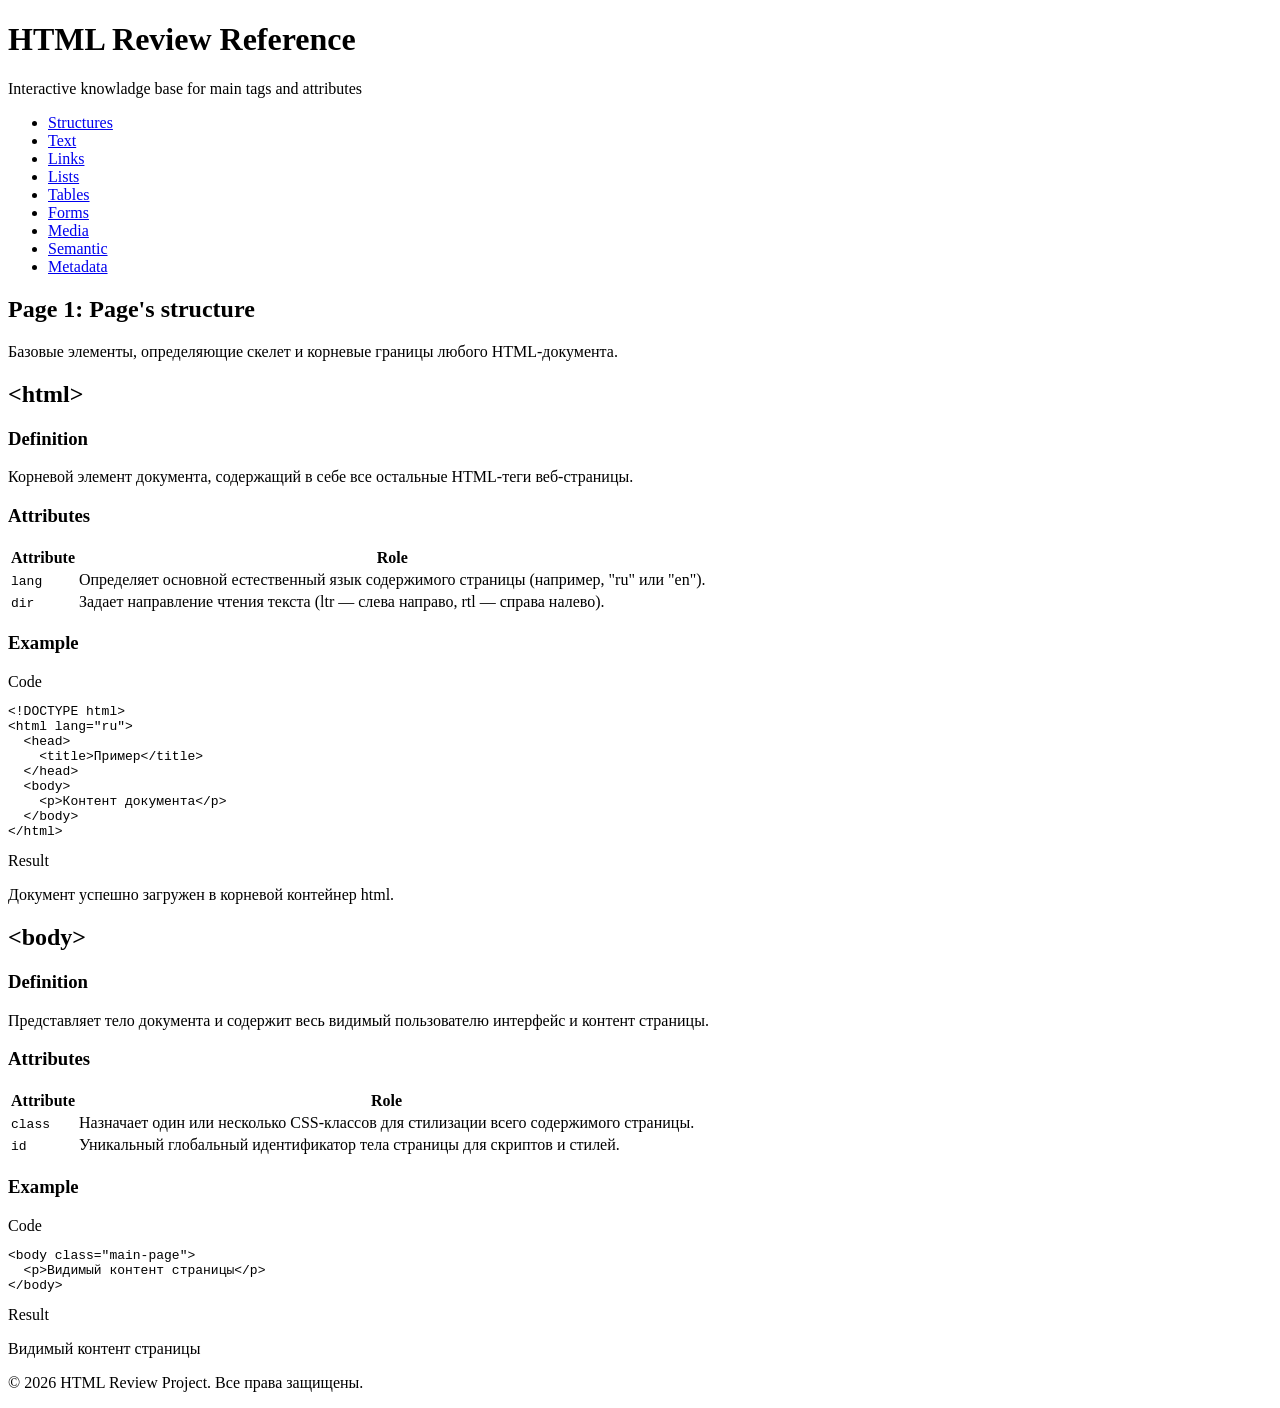
<file: Index.html>
<!DOCTYPE html>
<html lang="ru">
<head>
  <meta charset="UTF-8">
  <title>HTML Structure</title>
  <link rel="stylesheet" href="css/style.css">
</head>
<body>

  <header class="site-header">
    <div class="header-container">
      <h1 class="site-title">HTML Review Reference</h1>
      <p class="site-subtitle">Interactive knowladge base for main tags and attributes</p>
    </div>
    <nav class="main-nav">
      <ul>
        <li><a href="index.html" class="active">Structures</a></li>
        <li><a href="text.html">Text</a></li>
        <li><a href="links.html">Links</a></li>
        <li><a href="lists.html">Lists</a></li>
        <li><a href="tables.html">Tables</a></li>
        <li><a href="forms.html">Forms</a></li>
        <li><a href="media.html">Media</a></li>
        <li><a href="semantic.html">Semantic</a></li>
        <li><a href="metadata.html">Metadata</a></li>
      </ul>
    </nav>
  </header>

  <main>
    <h2 class="page-title">Page 1: Page's structure</h2>
    <p class="page-description">Базовые элементы, определяющие скелет и корневые границы любого HTML-документа.</p>

    <article class="tag-card">
      <h2 class="tag-title">&lt;html&gt;</h2>
      <div class="section-block">
        <h3>Definition</h3>
        <p>Корневой элемент документа, содержащий в себе все остальные HTML-теги веб-страницы.</p>
      </div>
      <div class="section-block">
        <h3>Attributes</h3>
        <table class="attributes-table">
          <thead>
            <tr>
              <th>Attribute</th>
              <th>Role</th>
            </tr>
          </thead>
          <tbody>
            <tr>
              <td><code>lang</code></td>
              <td>Определяет основной естественный язык содержимого страницы (например, "ru" или "en").</td>
            </tr>
            <tr>
              <td><code>dir</code></td>
              <td>Задает направление чтения текста (ltr — слева направо, rtl — справа налево).</td>
            </tr>
          </tbody>
        </table>
      </div>
      <div class="section-block">
        <h3>Example</h3>
        <div class="example-container">
          <div class="example-box example-code">
            <div class="example-header">Code</div>
            <pre><code>&lt;!DOCTYPE html&gt;
&lt;html lang="ru"&gt;
  &lt;head&gt;
    &lt;title&gt;Пример&lt;/title&gt;
  &lt;/head&gt;
  &lt;body&gt;
    &lt;p&gt;Контент документа&lt;/p&gt;
  &lt;/body&gt;
&lt;/html&gt;</code></pre>
          </div>
          <div class="example-box example-result">
            <div class="example-header">Result</div>
            <div class="render-area">
              <p>Документ успешно загружен в корневой контейнер html.</p>
            </div>
          </div>
        </div>
      </div>
    </article>

    <article class="tag-card">
      <h2 class="tag-title">&lt;body&gt;</h2>
      <div class="section-block">
        <h3>Definition</h3>
        <p>Представляет тело документа и содержит весь видимый пользователю интерфейс и контент страницы.</p>
      </div>
      <div class="section-block">
        <h3>Attributes</h3>
        <table class="attributes-table">
          <thead>
            <tr>
              <th>Attribute</th>
              <th>Role</th>
            </tr>
          </thead>
          <tbody>
            <tr>
              <td><code>class</code></td>
              <td>Назначает один или несколько CSS-классов для стилизации всего содержимого страницы.</td>
            </tr>
            <tr>
              <td><code>id</code></td>
              <td>Уникальный глобальный идентификатор тела страницы для скриптов и стилей.</td>
            </tr>
          </tbody>
        </table>
      </div>
      <div class="section-block">
        <h3>Example</h3>
        <div class="example-container">
          <div class="example-box example-code">
            <div class="example-header">Code</div>
            <pre><code>&lt;body class="main-page"&gt;
  &lt;p&gt;Видимый контент страницы&lt;/p&gt;
&lt;/body&gt;</code></pre>
          </div>
          <div class="example-box example-result">
            <div class="example-header">Result</div>
            <div class="render-area">
              <p>Видимый контент страницы</p>
            </div>
          </div>
        </div>
      </div>
    </article>
  </main>

  <footer class="site-footer">
    <p>&copy; 2026 HTML Review Project. Все права защищены.</p>
  </footer>

</body>
</html>
</file>
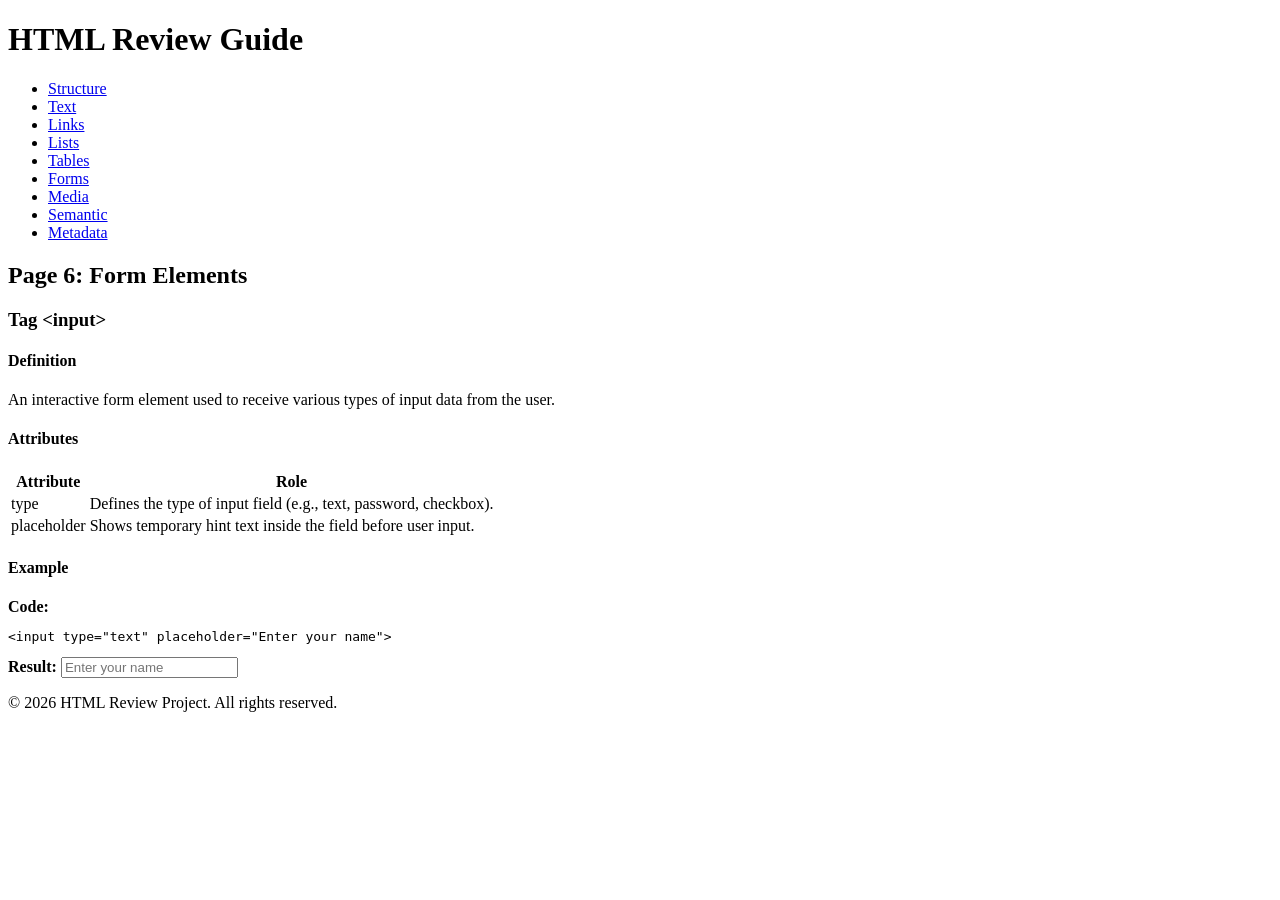
<file: forms.html>
<!DOCTYPE html>
<html lang="en">
<head>
  <meta charset="UTF-8">
  <title>HTML Review - Forms</title>
  <link rel="stylesheet" href="css/style.css">
</head>
<body>

  <header>
    <h1>HTML Review Guide</h1>
    <nav>
      <ul>
        <li><a href="index.html">Structure</a></li>
        <li><a href="text.html">Text</a></li>
        <li><a href="links.html">Links</a></li>
        <li><a href="lists.html">Lists</a></li>
        <li><a href="tables.html">Tables</a></li>
        <li><a href="forms.html" class="active">Forms</a></li>
        <li><a href="media.html">Media</a></li>
        <li><a href="semantic.html">Semantic</a></li>
        <li><a href="metadata.html">Metadata</a></li>
      </ul>
    </nav>
  </header>

  <main>
    <h2>Page 6: Form Elements</h2>

    <!-- Tag <input> -->
    <div class="tag-card">
      <h3>Tag &lt;input&gt;</h3>

      <h4>Definition</h4>
      <p>An interactive form element used to receive various types of input data from the user.</p>

      <h4>Attributes</h4>
      <table>
        <tr>
          <th>Attribute</th>
          <th>Role</th>
        </tr>
        <tr>
          <td>type</td>
          <td>Defines the type of input field (e.g., text, password, checkbox).</td>
        </tr>
        <tr>
          <td>placeholder</td>
          <td>Shows temporary hint text inside the field before user input.</td>
        </tr>
      </table>

      <h4>Example</h4>
      <div class="example-container">
        <div class="box-code">
          <strong>Code:</strong>
          <pre><code>&lt;input type="text" placeholder="Enter your name"&gt;</code></pre>
        </div>
        <div class="box-result">
          <strong>Result:</strong>
          <input type="text" placeholder="Enter your name">
        </div>
      </div>
    </div>
  </main>

  <footer>
    <p>&copy; 2026 HTML Review Project. All rights reserved.</p>
  </footer>

</body>
</html>
</file>
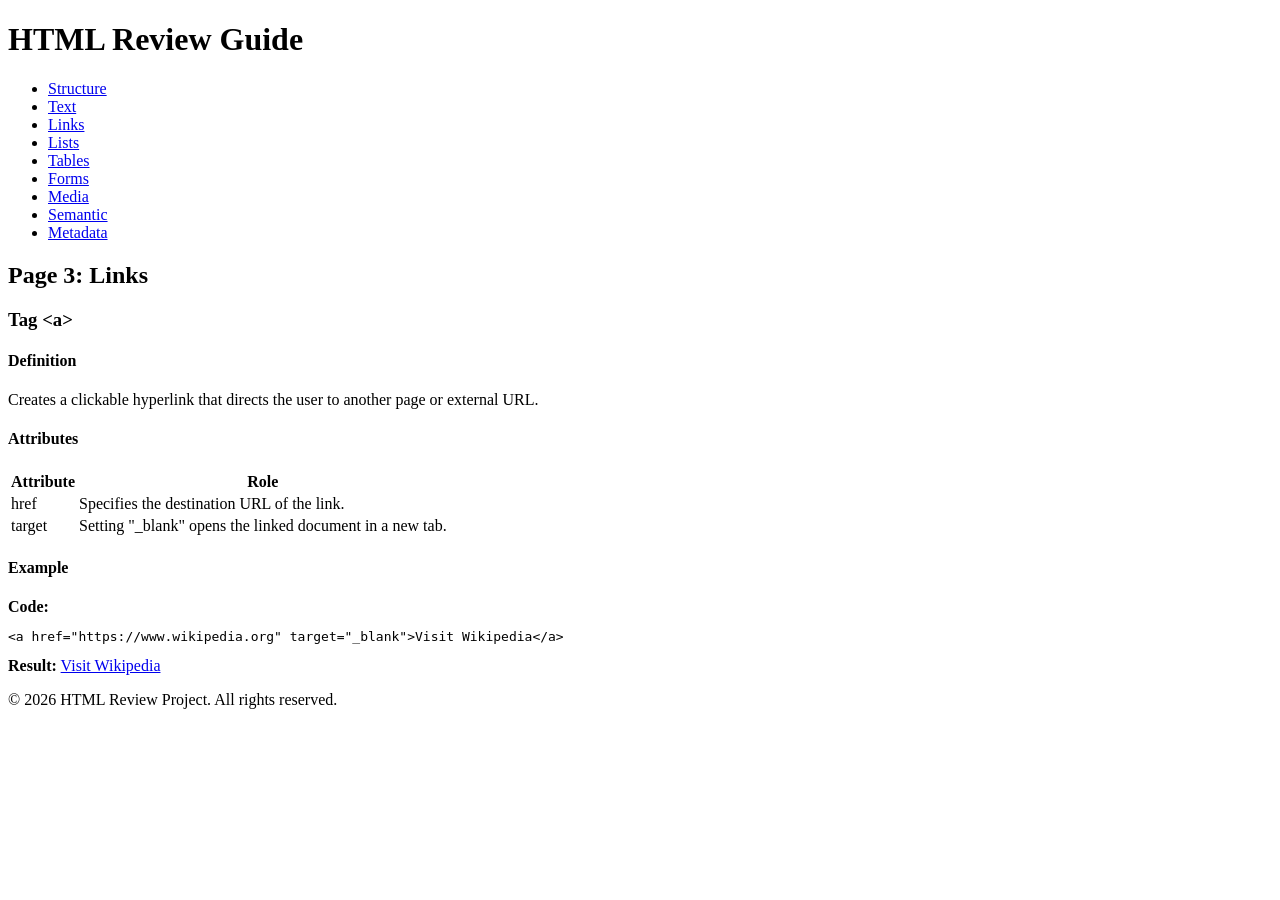
<file: links.html>
<!DOCTYPE html>
<html lang="en">
<head>
  <meta charset="UTF-8">
  <title>HTML Review - Links</title>
  <link rel="stylesheet" href="css/style.css">
</head>
<body>

  <header>
    <h1>HTML Review Guide</h1>
    <nav>
      <ul>
        <li><a href="index.html">Structure</a></li>
        <li><a href="text.html">Text</a></li>
        <li><a href="links.html" class="active">Links</a></li>
        <li><a href="lists.html">Lists</a></li>
        <li><a href="tables.html">Tables</a></li>
        <li><a href="forms.html">Forms</a></li>
        <li><a href="media.html">Media</a></li>
        <li><a href="semantic.html">Semantic</a></li>
        <li><a href="metadata.html">Metadata</a></li>
      </ul>
    </nav>
  </header>

  <main>
    <h2>Page 3: Links</h2>

    <!-- Tag <a> -->
    <div class="tag-card">
      <h3>Tag &lt;a&gt;</h3>

      <h4>Definition</h4>
      <p>Creates a clickable hyperlink that directs the user to another page or external URL.</p>

      <h4>Attributes</h4>
      <table>
        <tr>
          <th>Attribute</th>
          <th>Role</th>
        </tr>
        <tr>
          <td>href</td>
          <td>Specifies the destination URL of the link.</td>
        </tr>
        <tr>
          <td>target</td>
          <td>Setting "_blank" opens the linked document in a new tab.</td>
        </tr>
      </table>

      <h4>Example</h4>
      <div class="example-container">
        <div class="box-code">
          <strong>Code:</strong>
          <pre><code>&lt;a href="https://www.wikipedia.org" target="_blank"&gt;Visit Wikipedia&lt;/a&gt;</code></pre>
        </div>
        <div class="box-result">
          <strong>Result:</strong>
          <a href="https://www.wikipedia.org" target="_blank">Visit Wikipedia</a>
        </div>
      </div>
    </div>
  </main>

  <footer>
    <p>&copy; 2026 HTML Review Project. All rights reserved.</p>
  </footer>

</body>
</html>
</file>
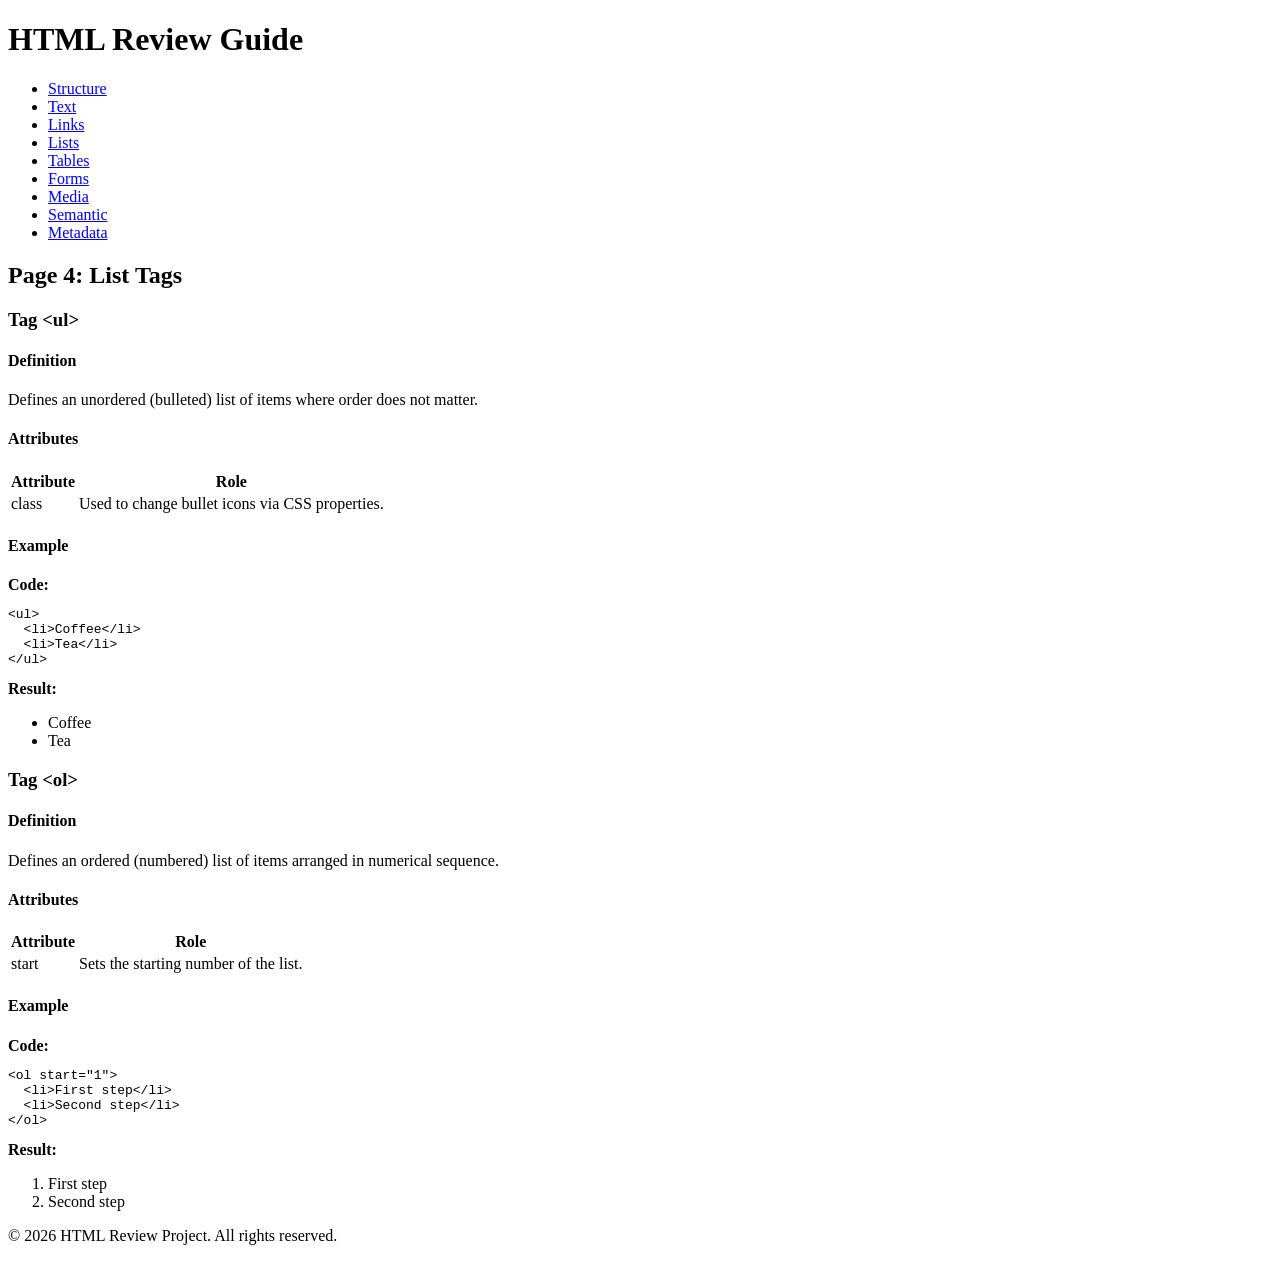
<file: lists.html>
<!DOCTYPE html>
<html lang="en">
<head>
  <meta charset="UTF-8">
  <title>HTML Review - Lists</title>
  <link rel="stylesheet" href="css/style.css">
</head>
<body>

  <header>
    <h1>HTML Review Guide</h1>
    <nav>
      <ul>
        <li><a href="index.html">Structure</a></li>
        <li><a href="text.html">Text</a></li>
        <li><a href="links.html">Links</a></li>
        <li><a href="lists.html" class="active">Lists</a></li>
        <li><a href="tables.html">Tables</a></li>
        <li><a href="forms.html">Forms</a></li>
        <li><a href="media.html">Media</a></li>
        <li><a href="semantic.html">Semantic</a></li>
        <li><a href="metadata.html">Metadata</a></li>
      </ul>
    </nav>
  </header>

  <main>
    <h2>Page 4: List Tags</h2>

    <!-- Tag <ul> -->
    <div class="tag-card">
      <h3>Tag &lt;ul&gt;</h3>

      <h4>Definition</h4>
      <p>Defines an unordered (bulleted) list of items where order does not matter.</p>

      <h4>Attributes</h4>
      <table>
        <tr>
          <th>Attribute</th>
          <th>Role</th>
        </tr>
        <tr>
          <td>class</td>
          <td>Used to change bullet icons via CSS properties.</td>
        </tr>
      </table>

      <h4>Example</h4>
      <div class="example-container">
        <div class="box-code">
          <strong>Code:</strong>
          <pre><code>&lt;ul&gt;
  &lt;li&gt;Coffee&lt;/li&gt;
  &lt;li&gt;Tea&lt;/li&gt;
&lt;/ul&gt;</code></pre>
        </div>
        <div class="box-result">
          <strong>Result:</strong>
          <ul>
            <li>Coffee</li>
            <li>Tea</li>
          </ul>
        </div>
      </div>
    </div>

    <!-- Tag <ol> -->
    <div class="tag-card">
      <h3>Tag &lt;ol&gt;</h3>

      <h4>Definition</h4>
      <p>Defines an ordered (numbered) list of items arranged in numerical sequence.</p>

      <h4>Attributes</h4>
      <table>
        <tr>
          <th>Attribute</th>
          <th>Role</th>
        </tr>
        <tr>
          <td>start</td>
          <td>Sets the starting number of the list.</td>
        </tr>
      </table>

      <h4>Example</h4>
      <div class="example-container">
        <div class="box-code">
          <strong>Code:</strong>
          <pre><code>&lt;ol start="1"&gt;
  &lt;li&gt;First step&lt;/li&gt;
  &lt;li&gt;Second step&lt;/li&gt;
&lt;/ol&gt;</code></pre>
        </div>
        <div class="box-result">
          <strong>Result:</strong>
          <ol start="1">
            <li>First step</li>
            <li>Second step</li>
          </ol>
        </div>
      </div>
    </div>
  </main>

  <footer>
    <p>&copy; 2026 HTML Review Project. All rights reserved.</p>
  </footer>

</body>
</html>
</file>
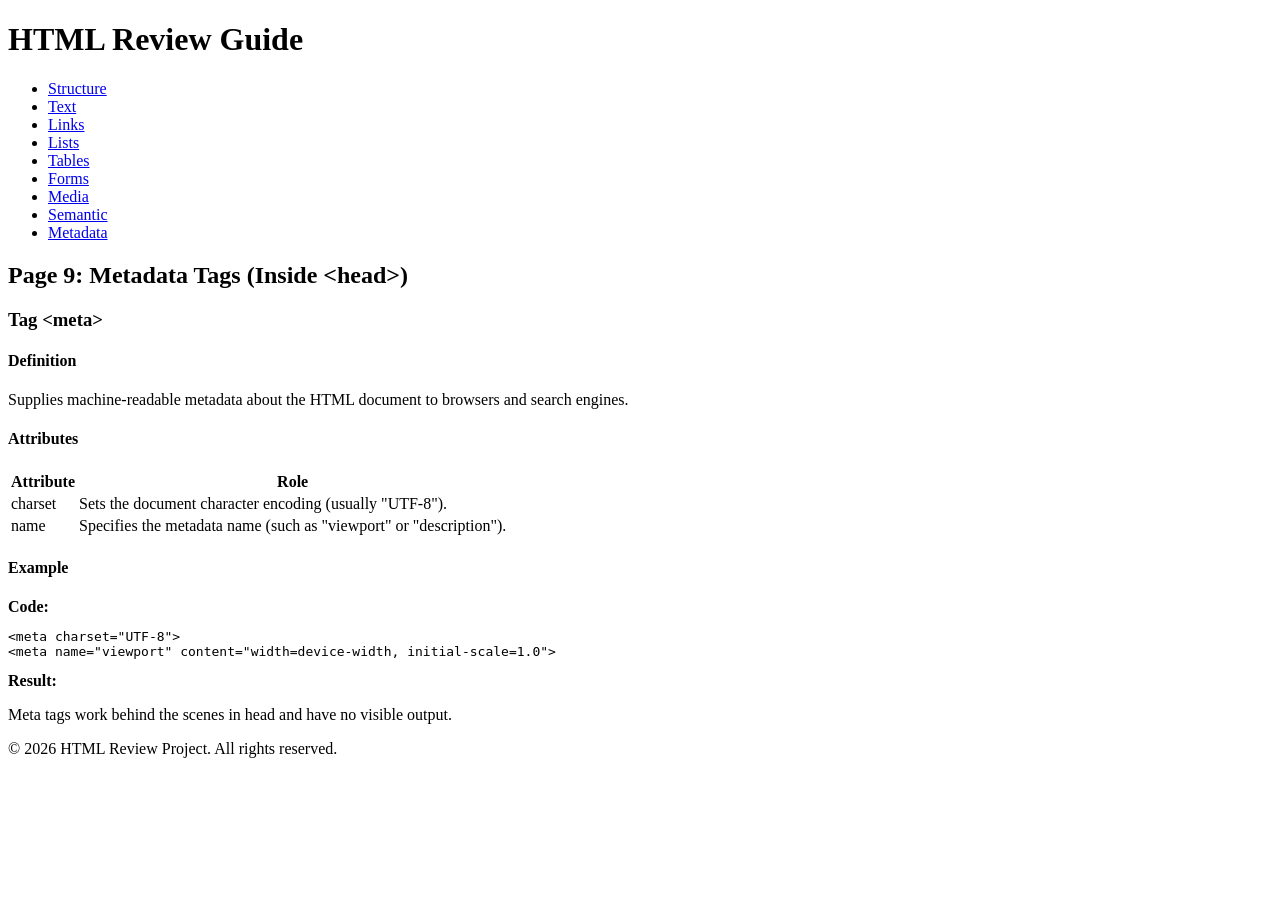
<file: Metadata.html>
<!DOCTYPE html>
<html lang="en">
<head>
  <meta charset="UTF-8">
  <title>HTML Review - Metadata</title>
  <link rel="stylesheet" href="css/style.css">
</head>
<body>

  <header>
    <h1>HTML Review Guide</h1>
    <nav>
      <ul>
        <li><a href="index.html">Structure</a></li>
        <li><a href="text.html">Text</a></li>
        <li><a href="links.html">Links</a></li>
        <li><a href="lists.html">Lists</a></li>
        <li><a href="tables.html">Tables</a></li>
        <li><a href="forms.html">Forms</a></li>
        <li><a href="media.html">Media</a></li>
        <li><a href="semantic.html">Semantic</a></li>
        <li><a href="metadata.html" class="active">Metadata</a></li>
      </ul>
    </nav>
  </header>

  <main>
    <h2>Page 9: Metadata Tags (Inside &lt;head&gt;)</h2>

    <!-- Tag <meta> -->
    <div class="tag-card">
      <h3>Tag &lt;meta&gt;</h3>

      <h4>Definition</h4>
      <p>Supplies machine-readable metadata about the HTML document to browsers and search engines.</p>

      <h4>Attributes</h4>
      <table>
        <tr>
          <th>Attribute</th>
          <th>Role</th>
        </tr>
        <tr>
          <td>charset</td>
          <td>Sets the document character encoding (usually "UTF-8").</td>
        </tr>
        <tr>
          <td>name</td>
          <td>Specifies the metadata name (such as "viewport" or "description").</td>
        </tr>
      </table>

      <h4>Example</h4>
      <div class="example-container">
        <div class="box-code">
          <strong>Code:</strong>
          <pre><code>&lt;meta charset="UTF-8"&gt;
&lt;meta name="viewport" content="width=device-width, initial-scale=1.0"&gt;</code></pre>
        </div>
        <div class="box-result">
          <strong>Result:</strong>
          <p>Meta tags work behind the scenes in head and have no visible output.</p>
        </div>
      </div>
    </div>
  </main>

  <footer>
    <p>&copy; 2026 HTML Review Project. All rights reserved.</p>
  </footer>

</body>
</html>
</file>
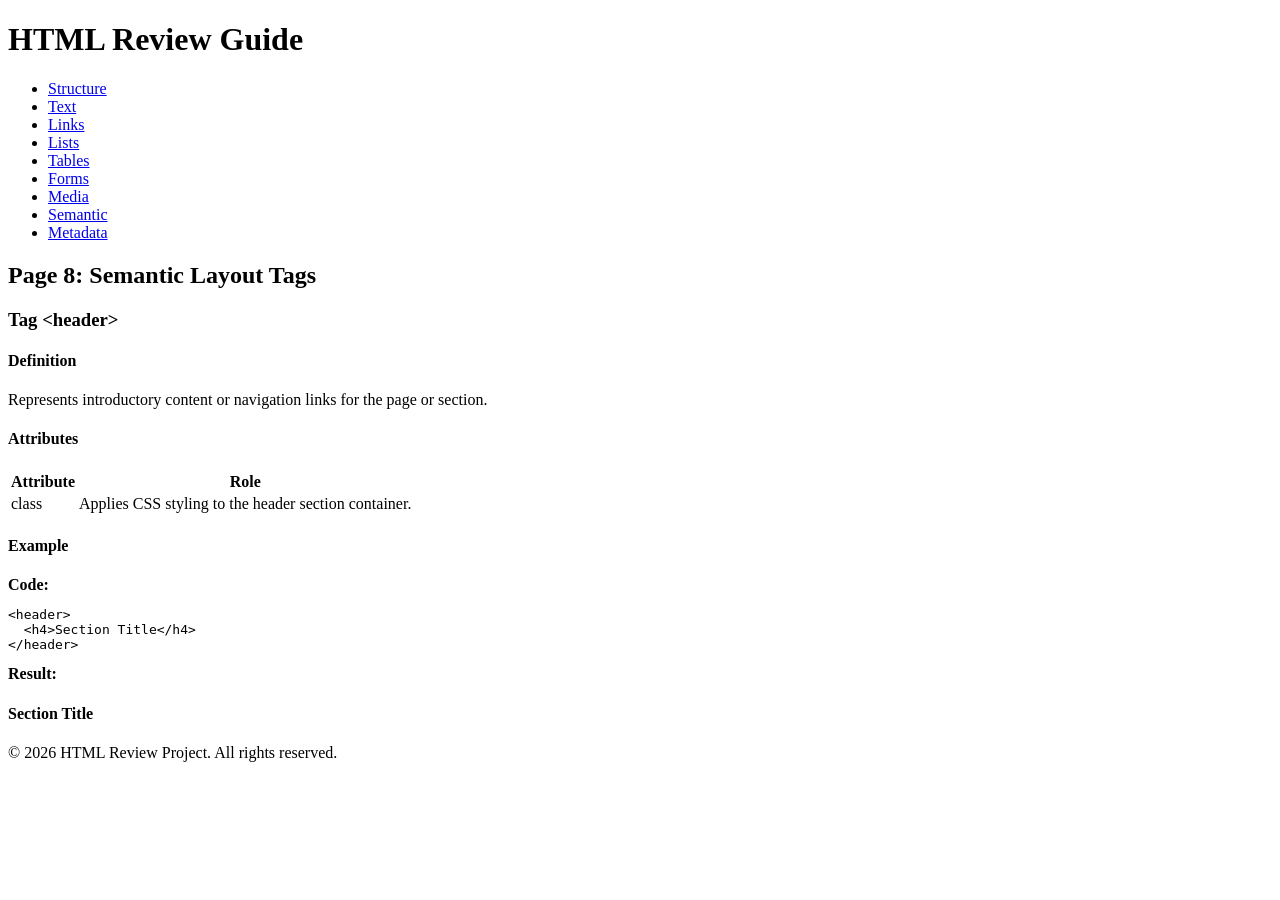
<file: semantic.html>
<!DOCTYPE html>
<html lang="en">
<head>
  <meta charset="UTF-8">
  <title>HTML Review - Semantic Tags</title>
  <link rel="stylesheet" href="css/style.css">
</head>
<body>

  <header>
    <h1>HTML Review Guide</h1>
    <nav>
      <ul>
        <li><a href="index.html">Structure</a></li>
        <li><a href="text.html">Text</a></li>
        <li><a href="links.html">Links</a></li>
        <li><a href="lists.html">Lists</a></li>
        <li><a href="tables.html">Tables</a></li>
        <li><a href="forms.html">Forms</a></li>
        <li><a href="media.html">Media</a></li>
        <li><a href="semantic.html" class="active">Semantic</a></li>
        <li><a href="metadata.html">Metadata</a></li>
      </ul>
    </nav>
  </header>

  <main>
    <h2>Page 8: Semantic Layout Tags</h2>

    <!-- Tag <header> -->
    <div class="tag-card">
      <h3>Tag &lt;header&gt;</h3>

      <h4>Definition</h4>
      <p>Represents introductory content or navigation links for the page or section.</p>

      <h4>Attributes</h4>
      <table>
        <tr>
          <th>Attribute</th>
          <th>Role</th>
        </tr>
        <tr>
          <td>class</td>
          <td>Applies CSS styling to the header section container.</td>
        </tr>
      </table>

      <h4>Example</h4>
      <div class="example-container">
        <div class="box-code">
          <strong>Code:</strong>
          <pre><code>&lt;header&gt;
  &lt;h4&gt;Section Title&lt;/h4&gt;
&lt;/header&gt;</code></pre>
        </div>
        <div class="box-result">
          <strong>Result:</strong>
          <header>
            <h4>Section Title</h4>
          </header>
        </div>
      </div>
    </div>
  </main>

  <footer>
    <p>&copy; 2026 HTML Review Project. All rights reserved.</p>
  </footer>

</body>
</html>
</file>
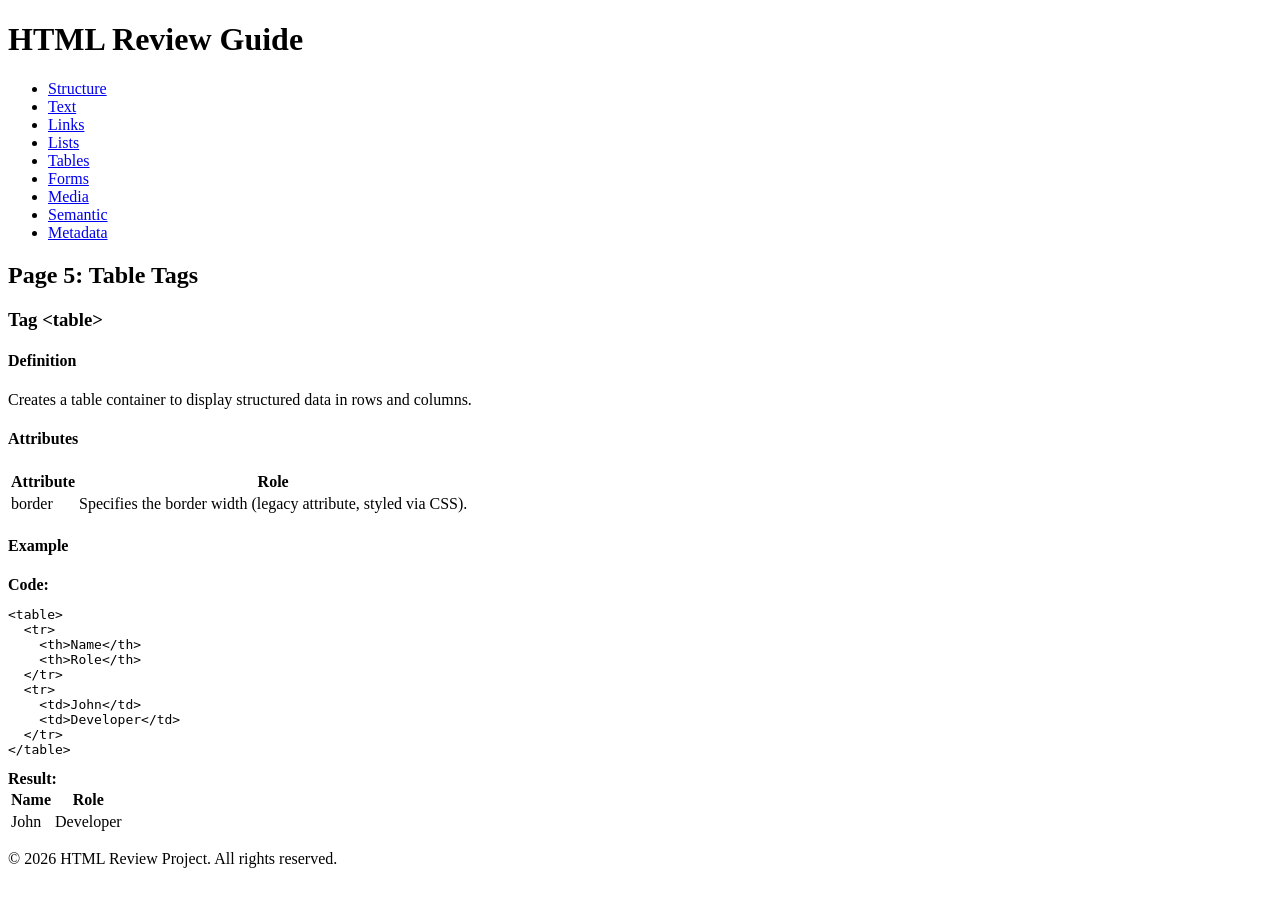
<file: tables.html>
<!DOCTYPE html>
<html lang="en">
<head>
  <meta charset="UTF-8">
  <title>HTML Review - Tables</title>
  <link rel="stylesheet" href="css/style.css">
</head>
<body>

  <header>
    <h1>HTML Review Guide</h1>
    <nav>
      <ul>
        <li><a href="index.html">Structure</a></li>
        <li><a href="text.html">Text</a></li>
        <li><a href="links.html">Links</a></li>
        <li><a href="lists.html">Lists</a></li>
        <li><a href="tables.html" class="active">Tables</a></li>
        <li><a href="forms.html">Forms</a></li>
        <li><a href="media.html">Media</a></li>
        <li><a href="semantic.html">Semantic</a></li>
        <li><a href="metadata.html">Metadata</a></li>
      </ul>
    </nav>
  </header>

  <main>
    <h2>Page 5: Table Tags</h2>

    <!-- Tag <table> -->
    <div class="tag-card">
      <h3>Tag &lt;table&gt;</h3>

      <h4>Definition</h4>
      <p>Creates a table container to display structured data in rows and columns.</p>

      <h4>Attributes</h4>
      <table>
        <tr>
          <th>Attribute</th>
          <th>Role</th>
        </tr>
        <tr>
          <td>border</td>
          <td>Specifies the border width (legacy attribute, styled via CSS).</td>
        </tr>
      </table>

      <h4>Example</h4>
      <div class="example-container">
        <div class="box-code">
          <strong>Code:</strong>
          <pre><code>&lt;table&gt;
  &lt;tr&gt;
    &lt;th&gt;Name&lt;/th&gt;
    &lt;th&gt;Role&lt;/th&gt;
  &lt;/tr&gt;
  &lt;tr&gt;
    &lt;td&gt;John&lt;/td&gt;
    &lt;td&gt;Developer&lt;/td&gt;
  &lt;/tr&gt;
&lt;/table&gt;</code></pre>
        </div>
        <div class="box-result">
          <strong>Result:</strong>
          <table>
            <tr>
              <th>Name</th>
              <th>Role</th>
            </tr>
            <tr>
              <td>John</td>
              <td>Developer</td>
            </tr>
          </table>
        </div>
      </div>
    </div>
  </main>

  <footer>
    <p>&copy; 2026 HTML Review Project. All rights reserved.</p>
  </footer>

</body>
</html>
</file>
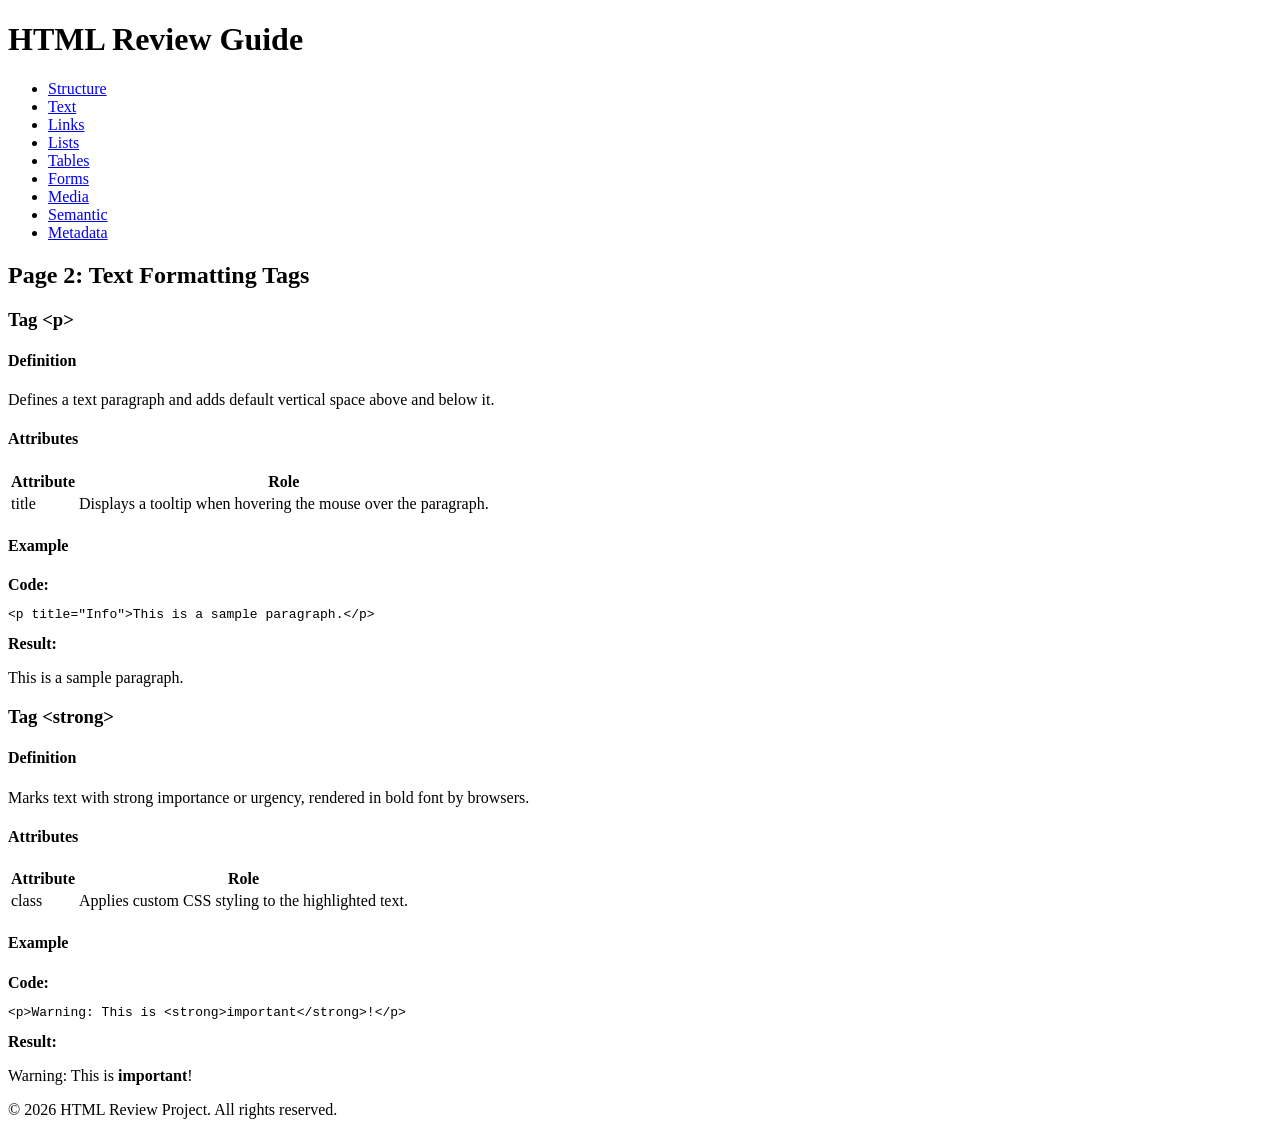
<file: Text.html>
<!DOCTYPE html>
<html lang="en">
<head>
  <meta charset="UTF-8">
  <title>HTML Review - Text Formatting</title>
  <link rel="stylesheet" href="css/style.css">
</head>
<body>

  <header>
    <h1>HTML Review Guide</h1>
    <nav>
      <ul>
        <li><a href="index.html">Structure</a></li>
        <li><a href="text.html" class="active">Text</a></li>
        <li><a href="links.html">Links</a></li>
        <li><a href="lists.html">Lists</a></li>
        <li><a href="tables.html">Tables</a></li>
        <li><a href="forms.html">Forms</a></li>
        <li><a href="media.html">Media</a></li>
        <li><a href="semantic.html">Semantic</a></li>
        <li><a href="metadata.html">Metadata</a></li>
      </ul>
    </nav>
  </header>

  <main>
    <h2>Page 2: Text Formatting Tags</h2>

    <!-- Tag <p> -->
    <div class="tag-card">
      <h3>Tag &lt;p&gt;</h3>

      <h4>Definition</h4>
      <p>Defines a text paragraph and adds default vertical space above and below it.</p>

      <h4>Attributes</h4>
      <table>
        <tr>
          <th>Attribute</th>
          <th>Role</th>
        </tr>
        <tr>
          <td>title</td>
          <td>Displays a tooltip when hovering the mouse over the paragraph.</td>
        </tr>
      </table>

      <h4>Example</h4>
      <div class="example-container">
        <div class="box-code">
          <strong>Code:</strong>
          <pre><code>&lt;p title="Info"&gt;This is a sample paragraph.&lt;/p&gt;</code></pre>
        </div>
        <div class="box-result">
          <strong>Result:</strong>
          <p title="Info">This is a sample paragraph.</p>
        </div>
      </div>
    </div>

    <!-- Tag <strong> -->
    <div class="tag-card">
      <h3>Tag &lt;strong&gt;</h3>

      <h4>Definition</h4>
      <p>Marks text with strong importance or urgency, rendered in bold font by browsers.</p>

      <h4>Attributes</h4>
      <table>
        <tr>
          <th>Attribute</th>
          <th>Role</th>
        </tr>
        <tr>
          <td>class</td>
          <td>Applies custom CSS styling to the highlighted text.</td>
        </tr>
      </table>

      <h4>Example</h4>
      <div class="example-container">
        <div class="box-code">
          <strong>Code:</strong>
          <pre><code>&lt;p&gt;Warning: This is &lt;strong&gt;important&lt;/strong&gt;!&lt;/p&gt;</code></pre>
        </div>
        <div class="box-result">
          <strong>Result:</strong>
          <p>Warning: This is <strong>important</strong>!</p>
        </div>
      </div>
    </div>
  </main>

  <footer>
    <p>&copy; 2026 HTML Review Project. All rights reserved.</p>
  </footer>

</body>
</html>
</file>
<file: css/style.css>
<!DOCTYPE html>
<html lang="en">
<head>
  <meta charset="UTF-8">
  <title>HTML Review - Page Structure</title>
  <link rel="stylesheet" href="css/style.css">
</head>
<body>

  <header>
    <h1>HTML Review Guide</h1>
    <nav>
      <ul>
        <li><a href="index.html" class="active">Structure</a></li>
        <li><a href="text.html">Text</a></li>
        <li><a href="links.html">Links</a></li>
        <li><a href="lists.html">Lists</a></li>
        <li><a href="tables.html">Tables</a></li>
        <li><a href="forms.html">Forms</a></li>
        <li><a href="media.html">Media</a></li>
        <li><a href="semantic.html">Semantic</a></li>
        <li><a href="metadata.html">Metadata</a></li>
      </ul>
    </nav>
  </header>

  <main>
    <h2>Page 1: Page Structure Tags</h2>

    <!-- Tag <html> -->
    <div class="tag-card">
      <h3>Tag &lt;html&gt;</h3>

      <h4>Definition</h4>
      <p>The root element of an HTML document that wraps all other elements on the web page.</p>

      <h4>Attributes</h4>
      <table>
        <tr>
          <th>Attribute</th>
          <th>Role</th>
        </tr>
        <tr>
          <td>lang</td>
          <td>Specifies the primary language of the document (e.g., "en" or "es").</td>
        </tr>
      </table>

      <h4>Example</h4>
      <div class="example-container">
        <div class="box-code">
          <strong>Code:</strong>
          <pre><code>&lt;html lang="en"&gt;
  &lt;!-- Page content --&gt;
&lt;/html&gt;</code></pre>
        </div>
        <div class="box-result">
          <strong>Result:</strong>
          <p>The html tag is invisible and contains the whole page structure.</p>
        </div>
      </div>
    </div>

    <!-- Tag <body> -->
    <div class="tag-card">
      <h3>Tag &lt;body&gt;</h3>

      <h4>Definition</h4>
      <p>Defines the main body of the document and contains all visible elements shown to users.</p>

      <h4>Attributes</h4>
      <table>
        <tr>
          <th>Attribute</th>
          <th>Role</th>
        </tr>
        <tr>
          <td>class</td>
          <td>Assigns CSS class names for styling the entire page.</td>
        </tr>
      </table>

      <h4>Example</h4>
      <div class="example-container">
        <div class="box-code">
          <strong>Code:</strong>
          <pre><code>&lt;body class="home-page"&gt;
  &lt;p&gt;Hello World!&lt;/p&gt;
&lt;/body&gt;</code></pre>
        </div>
        <div class="box-result">
          <strong>Result:</strong>
          <p>Hello World!</p>
        </div>
      </div>
    </div>
  </main>

  <footer>
    <p>&copy; 2026 HTML Review Project. All rights reserved.</p>
  </footer>

</body>
</html>
</file>
